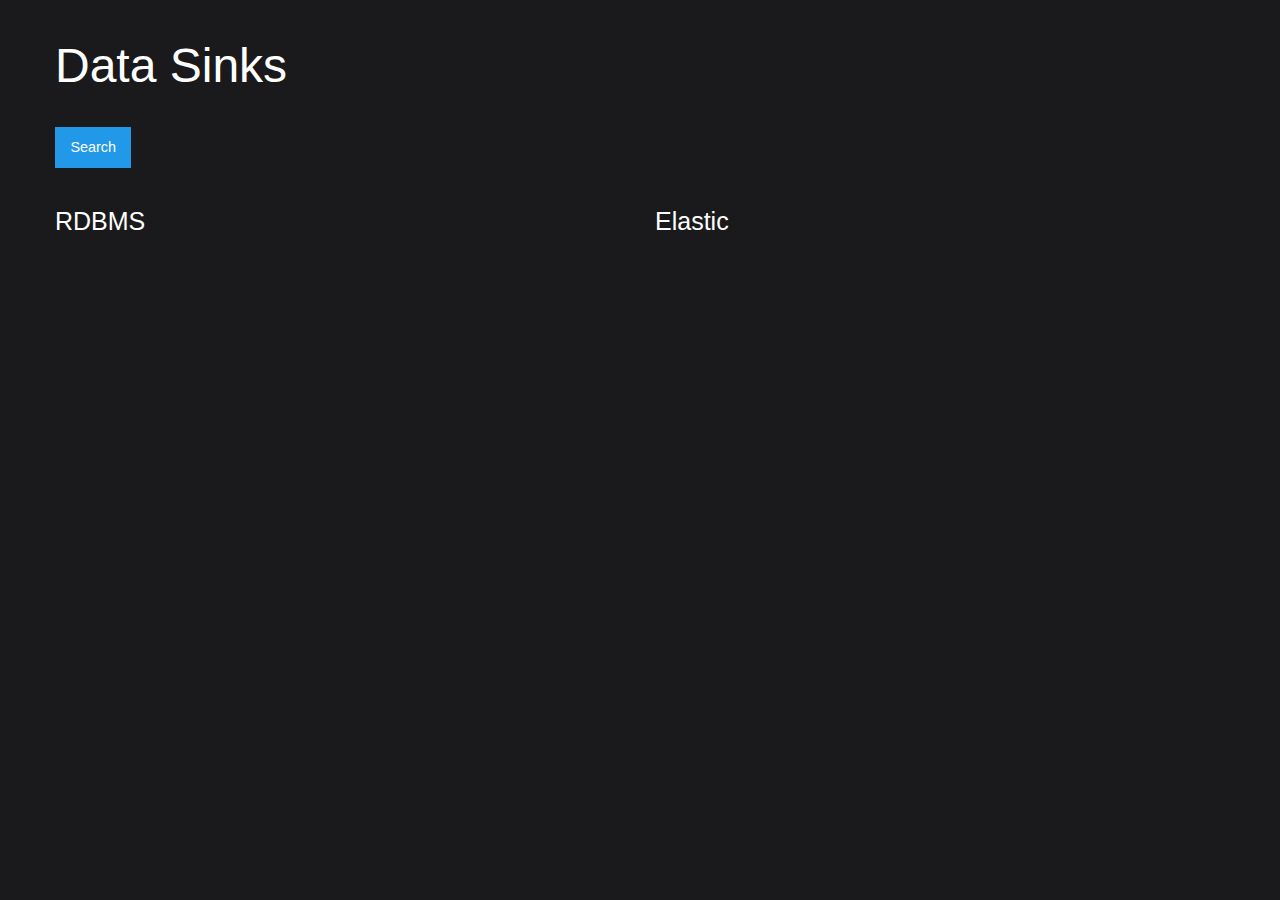
<file: src/main/resources/public/index.html>
<!doctype html>
<html class="no-js" lang="en" dir="ltr">

<head>
    <meta charset="utf-8">
    <meta http-equiv="x-ua-compatible" content="ie=edge">
    <meta name="viewport" content="width=device-width, initial-scale=1.0">
    <title>Search term</title>
    <link rel="stylesheet" href="css/foundation.css">
    <link rel="stylesheet" href="css/app.css">
</head>

<body>

    <div class="row">
        <div class="large-12 columns">
            <h1>Data Sinks</h1>
        </div>
    </div>

    <div class="row">
        <div class="large-3 columns">
            <a href="#" class="primary button" id="searchbutton">Search</a>
            <br/>
        </div>
    </div>

    <div class="row">
        <div class="small-6 large-6 columns">
            <h4>RDBMS</h4>
        </div>
        <div class="small-6 large-6 columns">
            <h4>Elastic</h4>
        </div>
    </div>

    <div class="row">
        <div class="small-6 large-6 columns" id="endpoint1resultHolder"></div>
        <div class="small-6 large-6 columns" id="endpoint2resultHolder"></div>
    </div>

    <script src="js/vendor/jquery.js"></script>
    <script src="js/vendor/what-input.js"></script>
    <script src="js/vendor/foundation.js"></script>
    <script src="js/app.js"></script>

</body>

</html>
</file>
<file: src/main/resources/public/css/app.css>
body {
      background-color: #1a1a1c;
      color: white;
      padding: 2em;
} 
       
.result {
      color: #f93;
      margin-bottom: 15px;
      padding-bottom: 10px;
      font-size: 0.8em;
      border-style: solid;
      border-width: 0px 0px 1px 0px;
      animation: fade-in 1s;
}
       
.row {
      margin-bottom: 20px;
}
       
@keyframes fade-in {
  0%   { opacity: 0; }
  100% { opacity: 1; }
}
</file>
